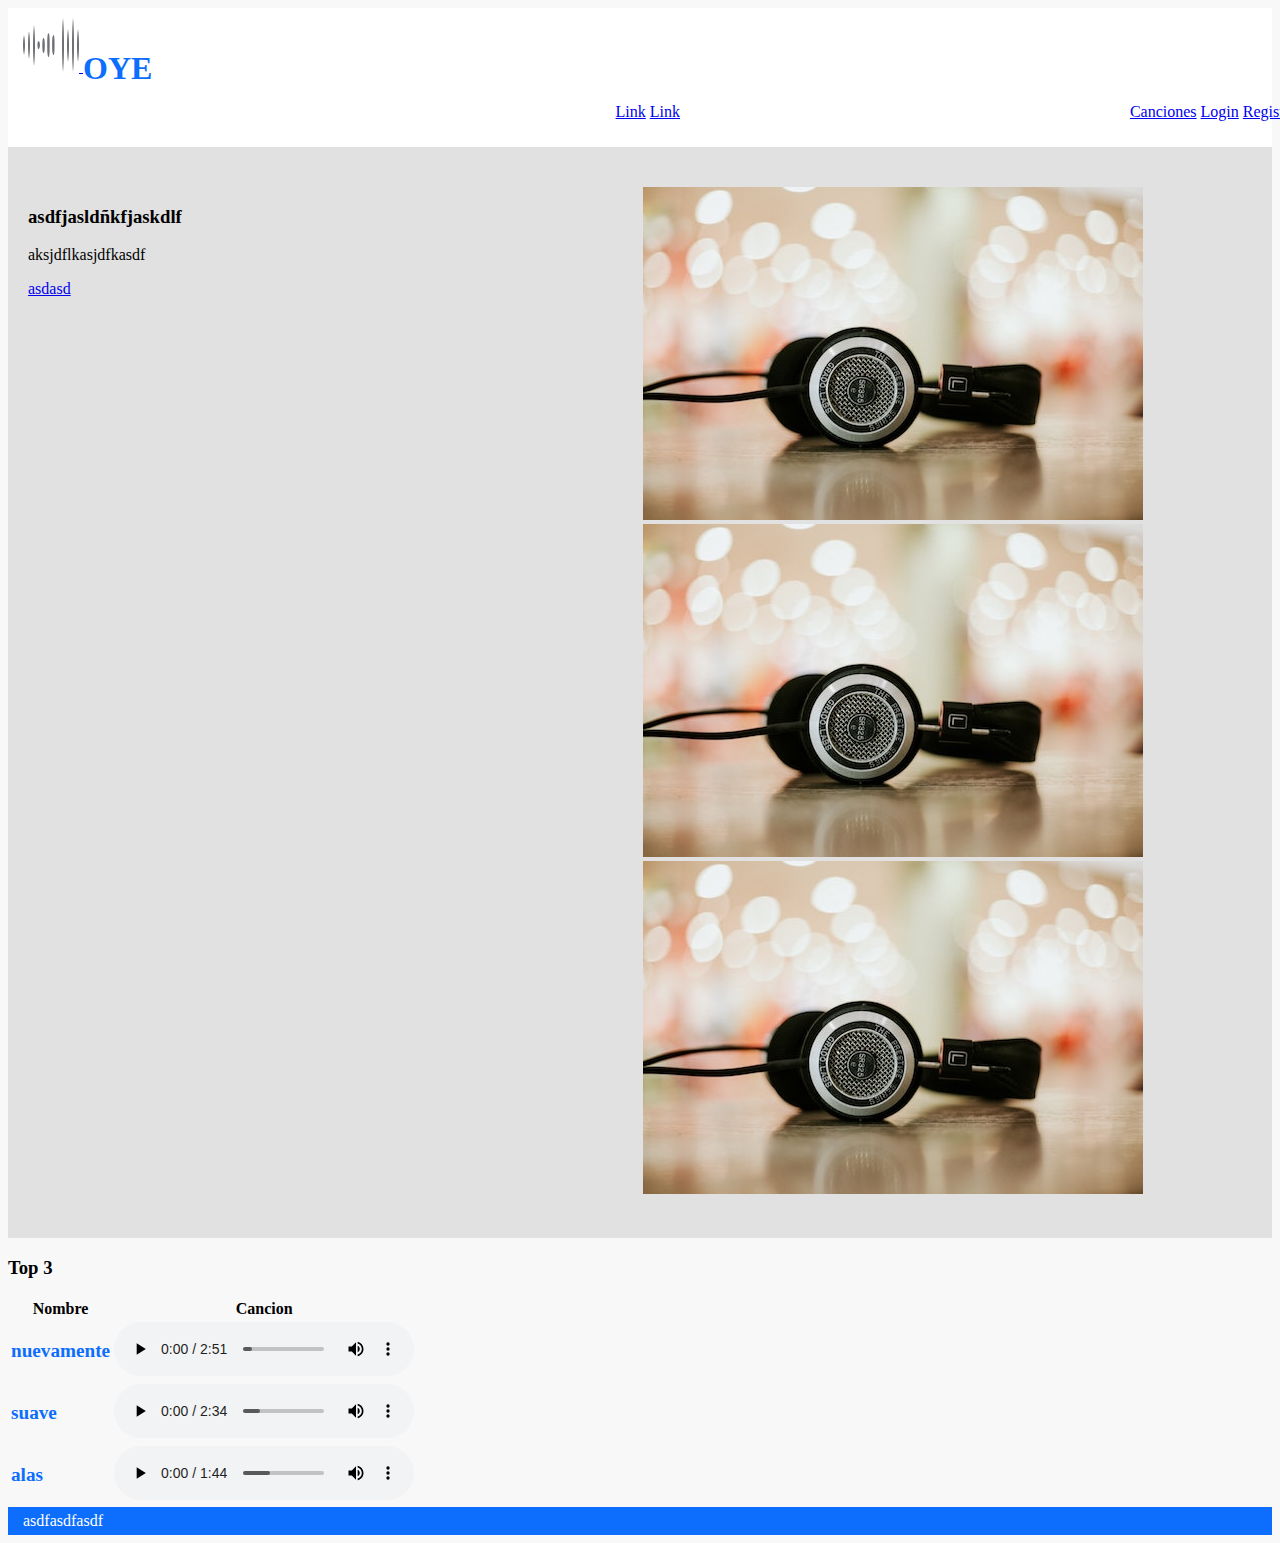
<file: index.html>
<!DOCTYPE html>
<html lang="en">
<head>
    <meta charset="UTF-8">
    <meta http-equiv="X-UA-Compatible" content="IE=edge">
    <meta name="viewport" content="width=device-width, initial-scale=1.0">
    <title>Inicio</title>
    <link href="https://cdn.jsdelivr.net/npm/bootstrap@5.0.2/dist/css/bootstrap.min.css" rel="stylesheet" integrity="sha384-EVSTQN3/azprG1Anm3QDgpJLIm9Nao0Yz1ztcQTwFspd3yD65VohhpuuCOmLASjC" crossorigin="anonymous">
    <link rel="stylesheet" href="css.css">
</head>
<body>
    
    <!-- menu -->
    <nav class="menu navbar navbar-expand-lg container-fluid">
        <div class="box-logo">
            <a href="index.html" class="">
                <img src="images/logo.png" alt="">
                <h1 class="timeme">OYE</h1>
            </a>
        </div>
        
        <button class="navbar-toggler boton-menu-responsive" type="button" data-bs-toggle="collapse" data-bs-target="#navbarSupportedContent" aria-controls="navbarSupportedContent" aria-expanded="false" aria-label="Toggle navigation">
            <span class="navbar-toggler-icon">--</span>
        </button>

        <div class="collapse navbar-collapse" id="navbarSupportedContent">

            <ul class="navbar-nav ul-box-menu">

                <div class="menu-parte-1">
                    <li class="nav-item">
                        <a class="nav-link" href="#">Link</a>
                    </li>
                    <li class="nav-item">
                        <a class="nav-link" href="#">Link</a>
                    </li>
                </div>

                <div class="menu-parte-2">
                    <a href="Canciones.html" class="btn btn-primary">Canciones</a>
                    <a href="login.html" class="btn btn-primary">Login</a>
                    <a href="Registro.html" class="btn btn-primary">Registro</a>
                </div>

            </ul>

        </div>

    </nav>


    <div class="container">

        <!-- banner -->
        <div class="banner">

            <div class="info-banner">
                <h3 class="timeme">asdfjasldñkfjaskdlf</h3>
                <p>aksjdflkasjdfkasdf</p>
                <a href="#" class="btn btn-primary">asdasd</a>
            </div>

            <div class="img-banner">

                <div id="carouselExampleSlidesOnly" class="carousel slide" data-ride="carousel">
                    <div class="carousel-inner">
                      <div class="carousel-item active">
                        <img class="d-block w-100" src="images/portada.jpeg" alt="First slide">
                      </div>
                      <div class="carousel-item">
                        <img class="d-block w-100" src="images/portada.jpeg" alt="Second slide">
                      </div>
                      <div class="carousel-item">
                        <img class="d-block w-100" src="images/portada.jpeg" alt="Third slide">
                      </div>
                    </div>
                  </div>

            </div>

        </div>


        <!-- top canciones -->

        <div class="musica mt-5 mb-5">

            <h3 class="text-center timeme">Top 3</h3>

            <table class="table">
                <thead>
                    <tr>
                        <th scope="col">Nombre</th>
                        <th scope="col">Cancion</th>
                    </tr>
                </thead>
                <tbody id="top-canciones">
                    
                </tbody>
            </table>

        </div>

    </div>


    <!-- footer -->

    <div class="footer">
        <p>asdfasdfasdf</p>
    </div>
    
    <script
        src="https://code.jquery.com/jquery-3.3.1.slim.min.js"
        integrity="sha384-q8i/X+965DzO0rT7abK41JStQIAqVgRVzpbzo5smXKp4YfRvH+8abtTE1Pi6jizo"
        crossorigin="anonymous"
    ></script>
    <script
        src="https://cdnjs.cloudflare.com/ajax/libs/popper.js/1.14.7/umd/popper.min.js"
        integrity="sha384-UO2eT0CpHqdSJQ6hJty5KVphtPhzWj9WO1clHTMGa3JDZwrnQq4sF86dIHNDz0W1"
        crossorigin="anonymous"
    ></script>
    <script
        src="https://stackpath.bootstrapcdn.com/bootstrap/4.3.1/js/bootstrap.min.js"
        integrity="sha384-JjSmVgyd0p3pXB1rRibZUAYoIIy6OrQ6VrjIEaFf/nJGzIxFDsf4x0xIM+B07jRM"
        crossorigin="anonymous"
    ></script>

    <script src="https://cdn.jsdelivr.net/npm/bootstrap@5.0.2/dist/js/bootstrap.bundle.min.js" integrity="sha384-MrcW6ZMFYlzcLA8Nl+NtUVF0sA7MsXsP1UyJoMp4YLEuNSfAP+JcXn/tWtIaxVXM" crossorigin="anonymous"></script>


    <script src="js/index.js"></script>

</body>
</html>
</file>
<file: css.css>
body {
    background-color: #f8f8f8;
}

.timeme {
    font-family: 'Times New Roman', Times, serif;
    font-weight: 600;
}

.menu {
    /* display: grid;
    grid-template-columns: 1fr 2fr;
    grid-gap: 5px; */
    box-sizing: border-box;
    padding: 10px 15px;
    background-color: #fff;
}

/* .in-menu{
    display: grid;
    grid-template-columns: 1fr 1fr;
    grid-gap: 5px;
    background-color: #fff;
} */

.menu .box-logo h1 {
    display: inline-block;
    color: #0d6efd;
    margin: 0;
    vertical-align: middle;
    font-weight: 700;
}

a.link-centro {
    color: #000;
    text-decoration: none;
    margin: 0 5px;
}

.box-left{
    text-align: left;
}

.box-center{
    text-align: center;
}

.box-right{
    text-align: right;
}

.boton-menu-responsive{
    display: none;
}

.ul-box-menu {
    display: grid;
	grid-template-columns: repeat(2, 1fr);
    width: 100%;
}

.menu-parte-1{
    text-align: right;
}

.menu-parte-1 li {
    display: inline-block;
    
}

.menu-parte-2{
    text-align: right;
}

/* body */

/* banner */

.banner {
    background-color: #e1e1e1;
    box-sizing: border-box;
    padding: 40px 20px;
    display: grid;
    grid-template-columns: repeat(2, 1fr);
    grid-gap: 5px;
}

/*
.info-banner {
    
} 
*/

.nombre-cancion {
    vertical-align: middle;
    color: #0d6efd;
    font-size: 1.2em;
}


/* footer */

.footer {
    background-color: #0d6efd;
    box-sizing: border-box;
    padding: 5px 15px;
}

.footer p {
    margin: 0;
    color: #fff;
}

/* login */

.box-login {
    height: 100vh;
    display: flex;
    justify-content: center;
}

.box-login .login form {
    width: 420px;
    box-sizing: border-box;
    padding: 120px 0 0 0;
}

.box-registro {
    display: flex;
    justify-content: center;
    height: 100vh;
    padding: 40px 0 0 0;
}

.box-registro .registro{
    width: 420px;
}

/* canciones */

.content-sound {
    min-height: 100vh;
}

.box-canciones {
    box-sizing: border-box;
    padding: 0 20px;
    display: grid;
    grid-template-columns: repeat(3, 1fr);
    grid-gap: 10px;
}

.box-canciones .item {
    text-align: center;
}

.box-canciones .item img{
    width: 150px;
}

.cancion {
    padding: 15px 0;
    background-color: #fff;
}


@media(max-width:1366px){
    
}

@media(max-width:999px){
    .boton-menu-responsive{
        display: block;
    }
}

@media(max-width:768px){


    .menu-parte-1 li {
        display: inline;
        text-align: left;
    }

    .ul-box-menu{
        grid-template-columns: 1fr;
    }

    .menu-parte-2 a.btn.btn-primary {
        display: block;
        text-align: left;
        padding-left: 0;
        background-color: #fff;
        border: none;
        color: #0a58ca;
    }

    .box-canciones {
        grid-template-columns: 1fr;
    }


}

@media(max-width:480px){

}

@media(max-width:365px){
}
</file>
